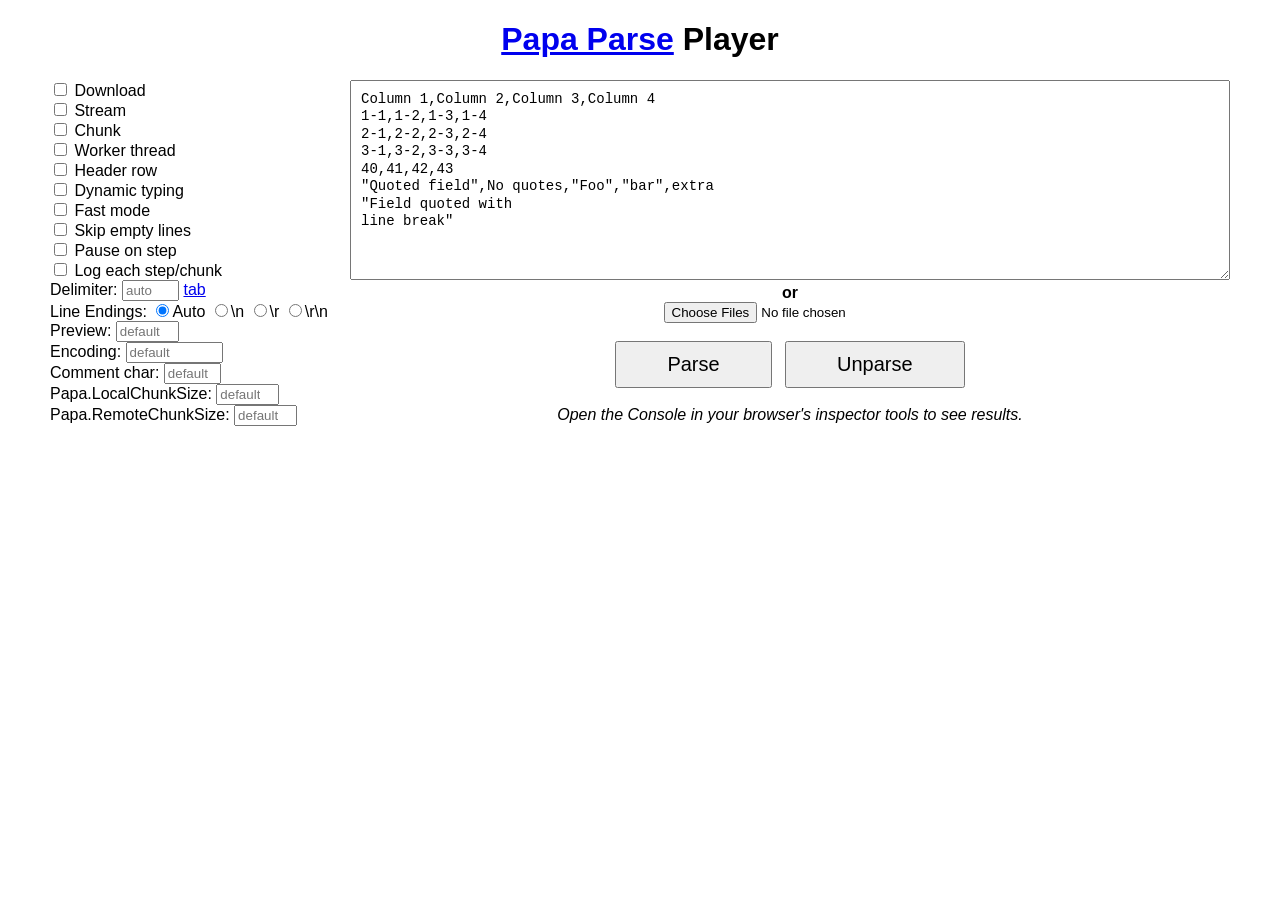
<file: lib/player/player.html>
<!DOCTYPE html>
<html>
	<head>
		<title>Papa Parse Player</title>
		<meta charset="utf-8">
		<link rel="stylesheet" href="player.css">
		<script src="http://ajax.googleapis.com/ajax/libs/jquery/2.1.0/jquery.min.js"></script>
		<script src="../papaparse.js"></script>
		<script src="player.js"></script>
	</head>
	<body>
		<h1><a href="http://papaparse.com">Papa Parse</a> Player</h1>

		<div class="grid-container">

			<div class="grid-25">
				<label><input type="checkbox" id="download"> Download</label>
				<label><input type="checkbox" id="stream"> Stream</label>
				<label><input type="checkbox" id="chunk"> Chunk</label>
				<label><input type="checkbox" id="worker"> Worker thread</label>
				<label><input type="checkbox" id="header"> Header row</label>
				<label><input type="checkbox" id="dynamicTyping"> Dynamic typing</label>
				<label><input type="checkbox" id="fastmode"> Fast mode</label>
				<label><input type="checkbox" id="skipEmptyLines"> Skip empty lines</label>
				<label><input type="checkbox" id="step-pause"> Pause on step</label>
				<label><input type="checkbox" id="print-steps"> Log each step/chunk</label>
				
				<label>Delimiter: <input type="text" size="5" placeholder="auto" id="delimiter"> <a href="javascript:" id="insert-tab">tab</a></label>

				Line Endings: 

				<label style="display: inline;"><input type="radio" name="newline" id="newline-auto" checked>Auto</label>
				<label style="display: inline;"><input type="radio" name="newline" id="newline-n">\n</label>
				<label style="display: inline;"><input type="radio" name="newline" id="newline-r">\r</label>
				<label style="display: inline;"><input type="radio" name="newline" id="newline-rn">\r\n</label>				
				
				<label>Preview: <input type="number" min="0" max="1000" placeholder="default" id="preview"></label>
				
				<label>Encoding: <input type="text" id="encoding" placeholder="default" size="10"></label>
				
				<label>Comment char: <input type="text" size="5" maxlength="1" placeholder="default" id="comments"></label>
				
				<label>Papa.LocalChunkSize: <input type="number" min="0" placeholder="default" id="localChunkSize"></label>
				
				<label>Papa.RemoteChunkSize: <input type="number" min="0" placeholder="default" id="remoteChunkSize"></label>
			</div>

			<div class="grid-75 text-center">

				<textarea id="input" placeholder="Input">Column 1,Column 2,Column 3,Column 4
1-1,1-2,1-3,1-4
2-1,2-2,2-3,2-4
3-1,3-2,3-3,3-4
40,41,42,43
"Quoted field",No quotes,"Foo","bar",extra
"Field quoted with
line break"</textarea>
		
				<br>
				<b>or</b>
				<br>

				<input type="file" id="files" multiple>
			
				<br><br>

				<button id="submit-parse">Parse</button>
				&nbsp;
				<button id="submit-unparse">Unparse</button>

				<br><br>

				<i>Open the Console in your browser's inspector tools to see results.</i>
			</div>

		</div>
	</body>
</html>
</file>
<file: lib/player/player.css>
body {
	font-family: 'Source Sans Pro', sans-serif;
}

h1 {
	text-align: center;
}

textarea,
button {
	font-size: 14px;
}

textarea {
	box-sizing: border-box;
	font: 14px/1.25em Menlo, Monaco, 'Courier New', monospace;
	width: 100%;
	padding: 10px;
	max-width: 900px;
	height: 200px;
}

button {
	padding: 10px 50px;
	font-size: 20px;
}

label {
	display: block;
}

input[type=number] {
	width: 55px;
}


.text-center {
	text-align: center;
}









/* ============================================ */
/* This file has a mobile-to-desktop breakpoint */
/* ============================================ */
@media screen and (max-width: 400px) {
	@-ms-viewport {
		width: 320px;
	}
}
.clear {
	clear: both;
	display: block;
	overflow: hidden;
	visibility: hidden;
	width: 0;
	height: 0;
}

.grid-container:before, .clearfix:before,
.grid-container:after,
.clearfix:after {
	content: ".";
	display: block;
	overflow: hidden;
	visibility: hidden;
	font-size: 0;
	line-height: 0;
	width: 0;
	height: 0;
}

.grid-container:after, .clearfix:after {
	clear: both;
}

.grid-container {
	margin-left: auto;
	margin-right: auto;
	max-width: 1200px;
	padding-left: 10px;
	padding-right: 10px;
}

.grid-5, .mobile-grid-5, .grid-10, .mobile-grid-10, .grid-15, .mobile-grid-15, .grid-20, .mobile-grid-20, .grid-25, .mobile-grid-25, .grid-30, .mobile-grid-30, .grid-35, .mobile-grid-35, .grid-40, .mobile-grid-40, .grid-45, .mobile-grid-45, .grid-50, .mobile-grid-50, .grid-55, .mobile-grid-55, .grid-60, .mobile-grid-60, .grid-65, .mobile-grid-65, .grid-70, .mobile-grid-70, .grid-75, .mobile-grid-75, .grid-80, .mobile-grid-80, .grid-85, .mobile-grid-85, .grid-90, .mobile-grid-90, .grid-95, .mobile-grid-95, .grid-100, .mobile-grid-100, .grid-33, .mobile-grid-33, .grid-66, .mobile-grid-66 {
	-moz-box-sizing: border-box;
	-webkit-box-sizing: border-box;
	box-sizing: border-box;
	padding-left: 10px;
	padding-right: 10px;
}

.grid-parent {
	padding-left: 0;
	padding-right: 0;
}

@media screen and (max-width: 767px) {
	.mobile-grid-100:before,
	.mobile-grid-100:after {
		content: ".";
		display: block;
		overflow: hidden;
		visibility: hidden;
		font-size: 0;
		line-height: 0;
		width: 0;
		height: 0;
	}

	.mobile-grid-100:after {
		clear: both;
	}

	.mobile-push-5, .mobile-pull-5, .mobile-push-10, .mobile-pull-10, .mobile-push-15, .mobile-pull-15, .mobile-push-20, .mobile-pull-20, .mobile-push-25, .mobile-pull-25, .mobile-push-30, .mobile-pull-30, .mobile-push-35, .mobile-pull-35, .mobile-push-40, .mobile-pull-40, .mobile-push-45, .mobile-pull-45, .mobile-push-50, .mobile-pull-50, .mobile-push-55, .mobile-pull-55, .mobile-push-60, .mobile-pull-60, .mobile-push-65, .mobile-pull-65, .mobile-push-70, .mobile-pull-70, .mobile-push-75, .mobile-pull-75, .mobile-push-80, .mobile-pull-80, .mobile-push-85, .mobile-pull-85, .mobile-push-90, .mobile-pull-90, .mobile-push-95, .mobile-pull-95, .mobile-push-33, .mobile-pull-33, .mobile-push-66, .mobile-pull-66 {
		position: relative;
	}

	.hide-on-mobile {
		display: none !important;
	}

	.mobile-grid-5 {
		float: left;
		width: 5%;
	}

	.mobile-prefix-5 {
		margin-left: 5%;
	}

	.mobile-suffix-5 {
		margin-right: 5%;
	}

	.mobile-push-5 {
		left: 5%;
	}

	.mobile-pull-5 {
		left: -5%;
	}

	.mobile-grid-10 {
		float: left;
		width: 10%;
	}

	.mobile-prefix-10 {
		margin-left: 10%;
	}

	.mobile-suffix-10 {
		margin-right: 10%;
	}

	.mobile-push-10 {
		left: 10%;
	}

	.mobile-pull-10 {
		left: -10%;
	}

	.mobile-grid-15 {
		float: left;
		width: 15%;
	}

	.mobile-prefix-15 {
		margin-left: 15%;
	}

	.mobile-suffix-15 {
		margin-right: 15%;
	}

	.mobile-push-15 {
		left: 15%;
	}

	.mobile-pull-15 {
		left: -15%;
	}

	.mobile-grid-20 {
		float: left;
		width: 20%;
	}

	.mobile-prefix-20 {
		margin-left: 20%;
	}

	.mobile-suffix-20 {
		margin-right: 20%;
	}

	.mobile-push-20 {
		left: 20%;
	}

	.mobile-pull-20 {
		left: -20%;
	}

	.mobile-grid-25 {
		float: left;
		width: 25%;
	}

	.mobile-prefix-25 {
		margin-left: 25%;
	}

	.mobile-suffix-25 {
		margin-right: 25%;
	}

	.mobile-push-25 {
		left: 25%;
	}

	.mobile-pull-25 {
		left: -25%;
	}

	.mobile-grid-30 {
		float: left;
		width: 30%;
	}

	.mobile-prefix-30 {
		margin-left: 30%;
	}

	.mobile-suffix-30 {
		margin-right: 30%;
	}

	.mobile-push-30 {
		left: 30%;
	}

	.mobile-pull-30 {
		left: -30%;
	}

	.mobile-grid-35 {
		float: left;
		width: 35%;
	}

	.mobile-prefix-35 {
		margin-left: 35%;
	}

	.mobile-suffix-35 {
		margin-right: 35%;
	}

	.mobile-push-35 {
		left: 35%;
	}

	.mobile-pull-35 {
		left: -35%;
	}

	.mobile-grid-40 {
		float: left;
		width: 40%;
	}

	.mobile-prefix-40 {
		margin-left: 40%;
	}

	.mobile-suffix-40 {
		margin-right: 40%;
	}

	.mobile-push-40 {
		left: 40%;
	}

	.mobile-pull-40 {
		left: -40%;
	}

	.mobile-grid-45 {
		float: left;
		width: 45%;
	}

	.mobile-prefix-45 {
		margin-left: 45%;
	}

	.mobile-suffix-45 {
		margin-right: 45%;
	}

	.mobile-push-45 {
		left: 45%;
	}

	.mobile-pull-45 {
		left: -45%;
	}

	.mobile-grid-50 {
		float: left;
		width: 50%;
	}

	.mobile-prefix-50 {
		margin-left: 50%;
	}

	.mobile-suffix-50 {
		margin-right: 50%;
	}

	.mobile-push-50 {
		left: 50%;
	}

	.mobile-pull-50 {
		left: -50%;
	}

	.mobile-grid-55 {
		float: left;
		width: 55%;
	}

	.mobile-prefix-55 {
		margin-left: 55%;
	}

	.mobile-suffix-55 {
		margin-right: 55%;
	}

	.mobile-push-55 {
		left: 55%;
	}

	.mobile-pull-55 {
		left: -55%;
	}

	.mobile-grid-60 {
		float: left;
		width: 60%;
	}

	.mobile-prefix-60 {
		margin-left: 60%;
	}

	.mobile-suffix-60 {
		margin-right: 60%;
	}

	.mobile-push-60 {
		left: 60%;
	}

	.mobile-pull-60 {
		left: -60%;
	}

	.mobile-grid-65 {
		float: left;
		width: 65%;
	}

	.mobile-prefix-65 {
		margin-left: 65%;
	}

	.mobile-suffix-65 {
		margin-right: 65%;
	}

	.mobile-push-65 {
		left: 65%;
	}

	.mobile-pull-65 {
		left: -65%;
	}

	.mobile-grid-70 {
		float: left;
		width: 70%;
	}

	.mobile-prefix-70 {
		margin-left: 70%;
	}

	.mobile-suffix-70 {
		margin-right: 70%;
	}

	.mobile-push-70 {
		left: 70%;
	}

	.mobile-pull-70 {
		left: -70%;
	}

	.mobile-grid-75 {
		float: left;
		width: 75%;
	}

	.mobile-prefix-75 {
		margin-left: 75%;
	}

	.mobile-suffix-75 {
		margin-right: 75%;
	}

	.mobile-push-75 {
		left: 75%;
	}

	.mobile-pull-75 {
		left: -75%;
	}

	.mobile-grid-80 {
		float: left;
		width: 80%;
	}

	.mobile-prefix-80 {
		margin-left: 80%;
	}

	.mobile-suffix-80 {
		margin-right: 80%;
	}

	.mobile-push-80 {
		left: 80%;
	}

	.mobile-pull-80 {
		left: -80%;
	}

	.mobile-grid-85 {
		float: left;
		width: 85%;
	}

	.mobile-prefix-85 {
		margin-left: 85%;
	}

	.mobile-suffix-85 {
		margin-right: 85%;
	}

	.mobile-push-85 {
		left: 85%;
	}

	.mobile-pull-85 {
		left: -85%;
	}

	.mobile-grid-90 {
		float: left;
		width: 90%;
	}

	.mobile-prefix-90 {
		margin-left: 90%;
	}

	.mobile-suffix-90 {
		margin-right: 90%;
	}

	.mobile-push-90 {
		left: 90%;
	}

	.mobile-pull-90 {
		left: -90%;
	}

	.mobile-grid-95 {
		float: left;
		width: 95%;
	}

	.mobile-prefix-95 {
		margin-left: 95%;
	}

	.mobile-suffix-95 {
		margin-right: 95%;
	}

	.mobile-push-95 {
		left: 95%;
	}

	.mobile-pull-95 {
		left: -95%;
	}

	.mobile-grid-33 {
		float: left;
		width: 33.33333%;
	}

	.mobile-prefix-33 {
		margin-left: 33.33333%;
	}

	.mobile-suffix-33 {
		margin-right: 33.33333%;
	}

	.mobile-push-33 {
		left: 33.33333%;
	}

	.mobile-pull-33 {
		left: -33.33333%;
	}

	.mobile-grid-66 {
		float: left;
		width: 66.66667%;
	}

	.mobile-prefix-66 {
		margin-left: 66.66667%;
	}

	.mobile-suffix-66 {
		margin-right: 66.66667%;
	}

	.mobile-push-66 {
		left: 66.66667%;
	}

	.mobile-pull-66 {
		left: -66.66667%;
	}

	.mobile-grid-100 {
		clear: both;
		width: 100%;
	}
}
@media screen and (min-width: 768px) {
	.grid-100:before,
	.grid-100:after {
		content: ".";
		display: block;
		overflow: hidden;
		visibility: hidden;
		font-size: 0;
		line-height: 0;
		width: 0;
		height: 0;
	}

	.grid-100:after {
		clear: both;
	}

	.push-5, .pull-5, .push-10, .pull-10, .push-15, .pull-15, .push-20, .pull-20, .push-25, .pull-25, .push-30, .pull-30, .push-35, .pull-35, .push-40, .pull-40, .push-45, .pull-45, .push-50, .pull-50, .push-55, .pull-55, .push-60, .pull-60, .push-65, .pull-65, .push-70, .pull-70, .push-75, .pull-75, .push-80, .pull-80, .push-85, .pull-85, .push-90, .pull-90, .push-95, .pull-95, .push-33, .pull-33, .push-66, .pull-66 {
		position: relative;
	}

	.hide-on-desktop {
		display: none !important;
	}

	.grid-5 {
		float: left;
		width: 5%;
	}

	.prefix-5 {
		margin-left: 5%;
	}

	.suffix-5 {
		margin-right: 5%;
	}

	.push-5 {
		left: 5%;
	}

	.pull-5 {
		left: -5%;
	}

	.grid-10 {
		float: left;
		width: 10%;
	}

	.prefix-10 {
		margin-left: 10%;
	}

	.suffix-10 {
		margin-right: 10%;
	}

	.push-10 {
		left: 10%;
	}

	.pull-10 {
		left: -10%;
	}

	.grid-15 {
		float: left;
		width: 15%;
	}

	.prefix-15 {
		margin-left: 15%;
	}

	.suffix-15 {
		margin-right: 15%;
	}

	.push-15 {
		left: 15%;
	}

	.pull-15 {
		left: -15%;
	}

	.grid-20 {
		float: left;
		width: 20%;
	}

	.prefix-20 {
		margin-left: 20%;
	}

	.suffix-20 {
		margin-right: 20%;
	}

	.push-20 {
		left: 20%;
	}

	.pull-20 {
		left: -20%;
	}

	.grid-25 {
		float: left;
		width: 25%;
	}

	.prefix-25 {
		margin-left: 25%;
	}

	.suffix-25 {
		margin-right: 25%;
	}

	.push-25 {
		left: 25%;
	}

	.pull-25 {
		left: -25%;
	}

	.grid-30 {
		float: left;
		width: 30%;
	}

	.prefix-30 {
		margin-left: 30%;
	}

	.suffix-30 {
		margin-right: 30%;
	}

	.push-30 {
		left: 30%;
	}

	.pull-30 {
		left: -30%;
	}

	.grid-35 {
		float: left;
		width: 35%;
	}

	.prefix-35 {
		margin-left: 35%;
	}

	.suffix-35 {
		margin-right: 35%;
	}

	.push-35 {
		left: 35%;
	}

	.pull-35 {
		left: -35%;
	}

	.grid-40 {
		float: left;
		width: 40%;
	}

	.prefix-40 {
		margin-left: 40%;
	}

	.suffix-40 {
		margin-right: 40%;
	}

	.push-40 {
		left: 40%;
	}

	.pull-40 {
		left: -40%;
	}

	.grid-45 {
		float: left;
		width: 45%;
	}

	.prefix-45 {
		margin-left: 45%;
	}

	.suffix-45 {
		margin-right: 45%;
	}

	.push-45 {
		left: 45%;
	}

	.pull-45 {
		left: -45%;
	}

	.grid-50 {
		float: left;
		width: 50%;
	}

	.prefix-50 {
		margin-left: 50%;
	}

	.suffix-50 {
		margin-right: 50%;
	}

	.push-50 {
		left: 50%;
	}

	.pull-50 {
		left: -50%;
	}

	.grid-55 {
		float: left;
		width: 55%;
	}

	.prefix-55 {
		margin-left: 55%;
	}

	.suffix-55 {
		margin-right: 55%;
	}

	.push-55 {
		left: 55%;
	}

	.pull-55 {
		left: -55%;
	}

	.grid-60 {
		float: left;
		width: 60%;
	}

	.prefix-60 {
		margin-left: 60%;
	}

	.suffix-60 {
		margin-right: 60%;
	}

	.push-60 {
		left: 60%;
	}

	.pull-60 {
		left: -60%;
	}

	.grid-65 {
		float: left;
		width: 65%;
	}

	.prefix-65 {
		margin-left: 65%;
	}

	.suffix-65 {
		margin-right: 65%;
	}

	.push-65 {
		left: 65%;
	}

	.pull-65 {
		left: -65%;
	}

	.grid-70 {
		float: left;
		width: 70%;
	}

	.prefix-70 {
		margin-left: 70%;
	}

	.suffix-70 {
		margin-right: 70%;
	}

	.push-70 {
		left: 70%;
	}

	.pull-70 {
		left: -70%;
	}

	.grid-75 {
		float: left;
		width: 75%;
	}

	.prefix-75 {
		margin-left: 75%;
	}

	.suffix-75 {
		margin-right: 75%;
	}

	.push-75 {
		left: 75%;
	}

	.pull-75 {
		left: -75%;
	}

	.grid-80 {
		float: left;
		width: 80%;
	}

	.prefix-80 {
		margin-left: 80%;
	}

	.suffix-80 {
		margin-right: 80%;
	}

	.push-80 {
		left: 80%;
	}

	.pull-80 {
		left: -80%;
	}

	.grid-85 {
		float: left;
		width: 85%;
	}

	.prefix-85 {
		margin-left: 85%;
	}

	.suffix-85 {
		margin-right: 85%;
	}

	.push-85 {
		left: 85%;
	}

	.pull-85 {
		left: -85%;
	}

	.grid-90 {
		float: left;
		width: 90%;
	}

	.prefix-90 {
		margin-left: 90%;
	}

	.suffix-90 {
		margin-right: 90%;
	}

	.push-90 {
		left: 90%;
	}

	.pull-90 {
		left: -90%;
	}

	.grid-95 {
		float: left;
		width: 95%;
	}

	.prefix-95 {
		margin-left: 95%;
	}

	.suffix-95 {
		margin-right: 95%;
	}

	.push-95 {
		left: 95%;
	}

	.pull-95 {
		left: -95%;
	}

	.grid-33 {
		float: left;
		width: 33.33333%;
	}

	.prefix-33 {
		margin-left: 33.33333%;
	}

	.suffix-33 {
		margin-right: 33.33333%;
	}

	.push-33 {
		left: 33.33333%;
	}

	.pull-33 {
		left: -33.33333%;
	}

	.grid-66 {
		float: left;
		width: 66.66667%;
	}

	.prefix-66 {
		margin-left: 66.66667%;
	}

	.suffix-66 {
		margin-right: 66.66667%;
	}

	.push-66 {
		left: 66.66667%;
	}

	.pull-66 {
		left: -66.66667%;
	}

	.grid-100 {
		clear: both;
		width: 100%;
	}
}
</file>
